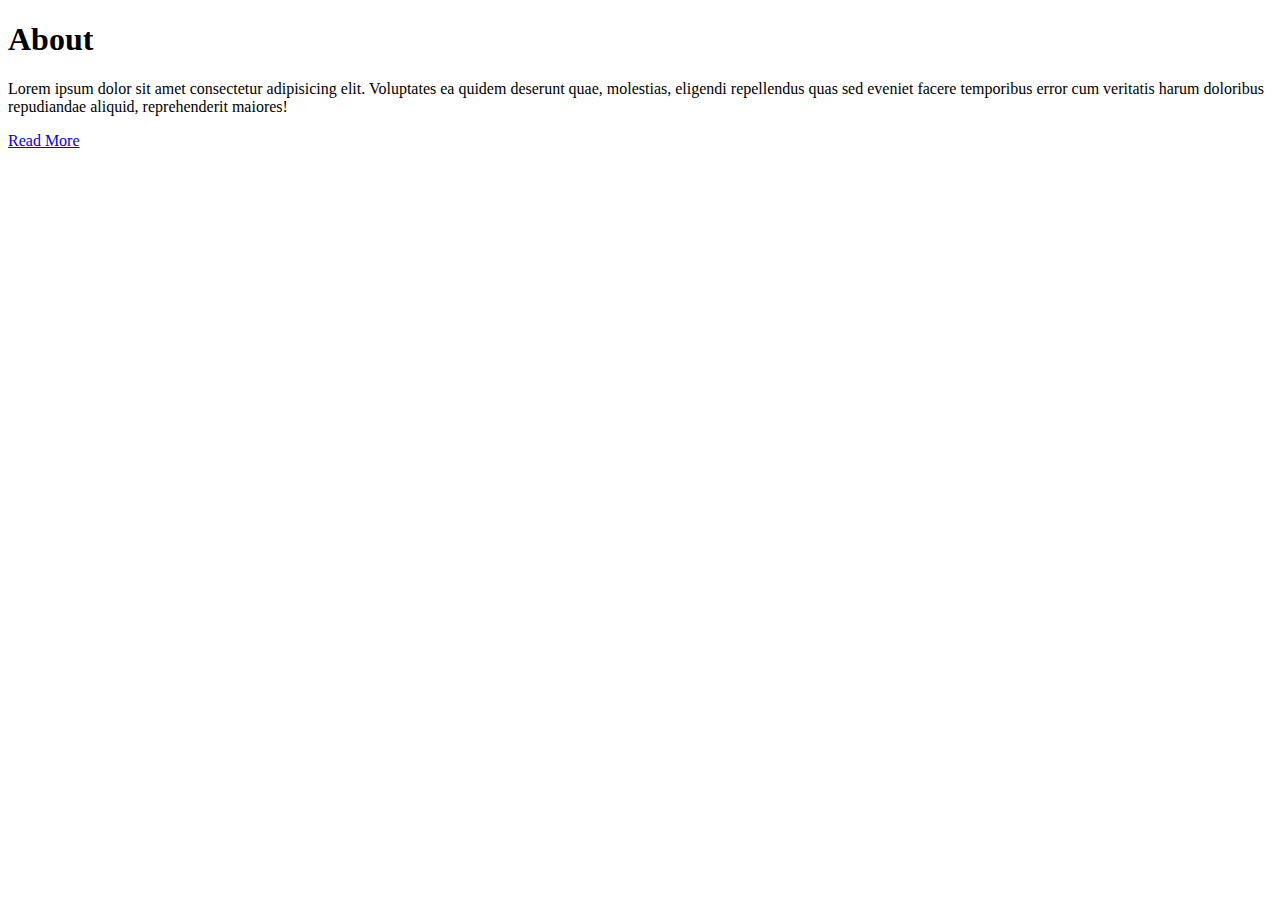
<file: work.html>
<!DOCTYPE html>
<html lang="en">
<head>
    <meta charset="UTF-8">
    <meta name="viewport" content="width=device-width, initial-scale=1.0">
    <meta http-equiv="X-UA-Compatible" content="ie=edge">
    <title></title>
    <link rel="stylesheet" href="index.html">
</head>
<body>
    <div class="about-section">
        <div class="inner-width">
            <h1>About</h1>
            <div class="border"></div>
            <div class="about-section-row">
                <div class="about-section-col">
                    <div class="about">
                        <p>
                            Lorem ipsum dolor sit amet consectetur adipisicing elit. Voluptates ea quidem deserunt quae, molestias, eligendi repellendus quas sed eveniet facere temporibus error cum veritatis harum doloribus repudiandae aliquid, reprehenderit maiores!

                        </p>
                        <a href="#">Read More</a>
                        
                    </div>
                </div>
            </div>
        </div>
    </div>
</body>
</html>
</file>
